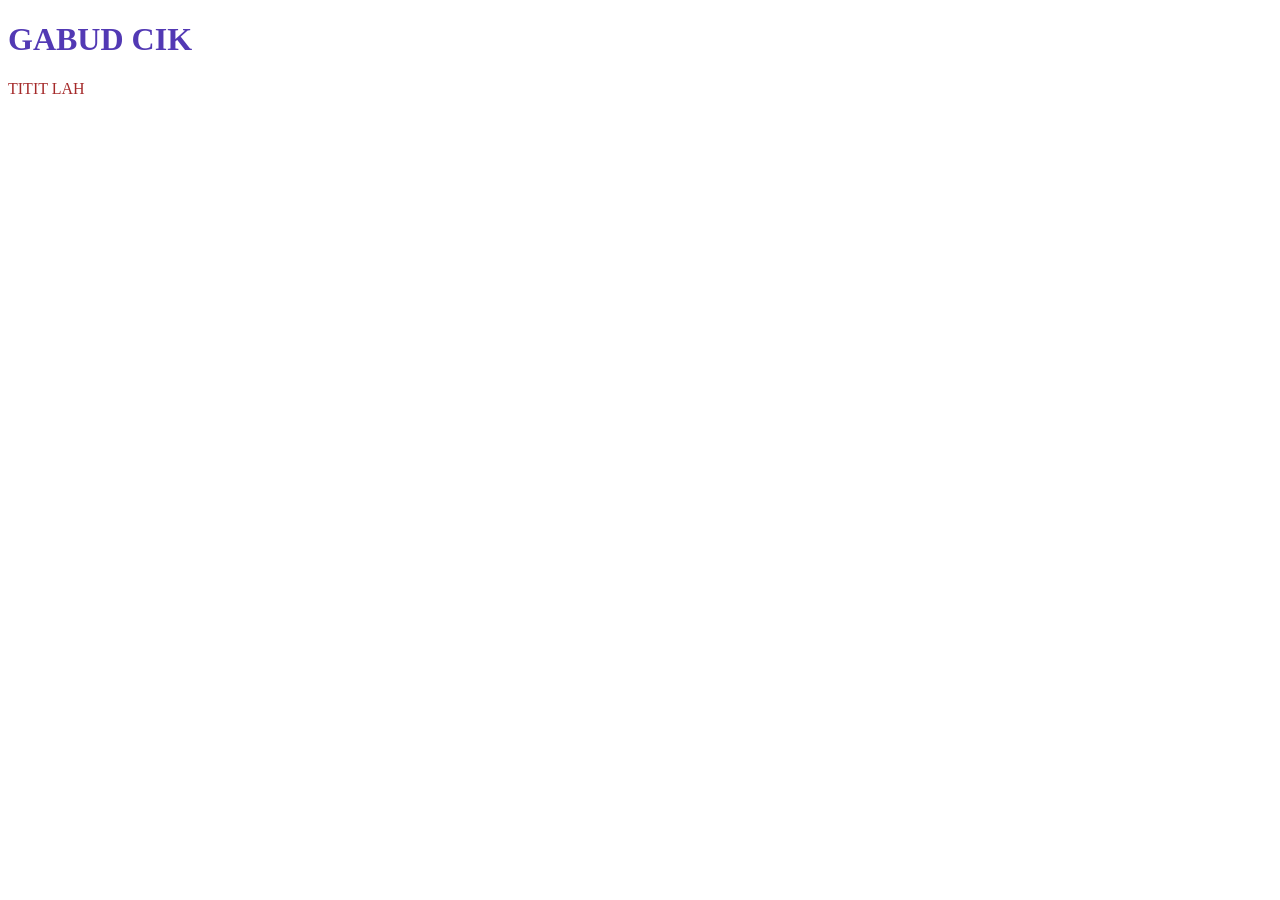
<file: index.html>
<!DOCTYPE html>
<html lang="en">
<head>
    <meta charset="UTF-8">
    <meta name="viewport" content="width=device-width, initial-scale=1.0">
    <title>Belajar css</title>
    <link rel="stylesheet" href="style_1.css">
</head>
<body>
    <h1>GABUD CIK</h1>
    <p>TITIT LAH</p>
</body>
</html>
</file>
<file: style_1.css>
h1 {
  color: #5239b4;
}

p {
  color: brown;
}
</file>
